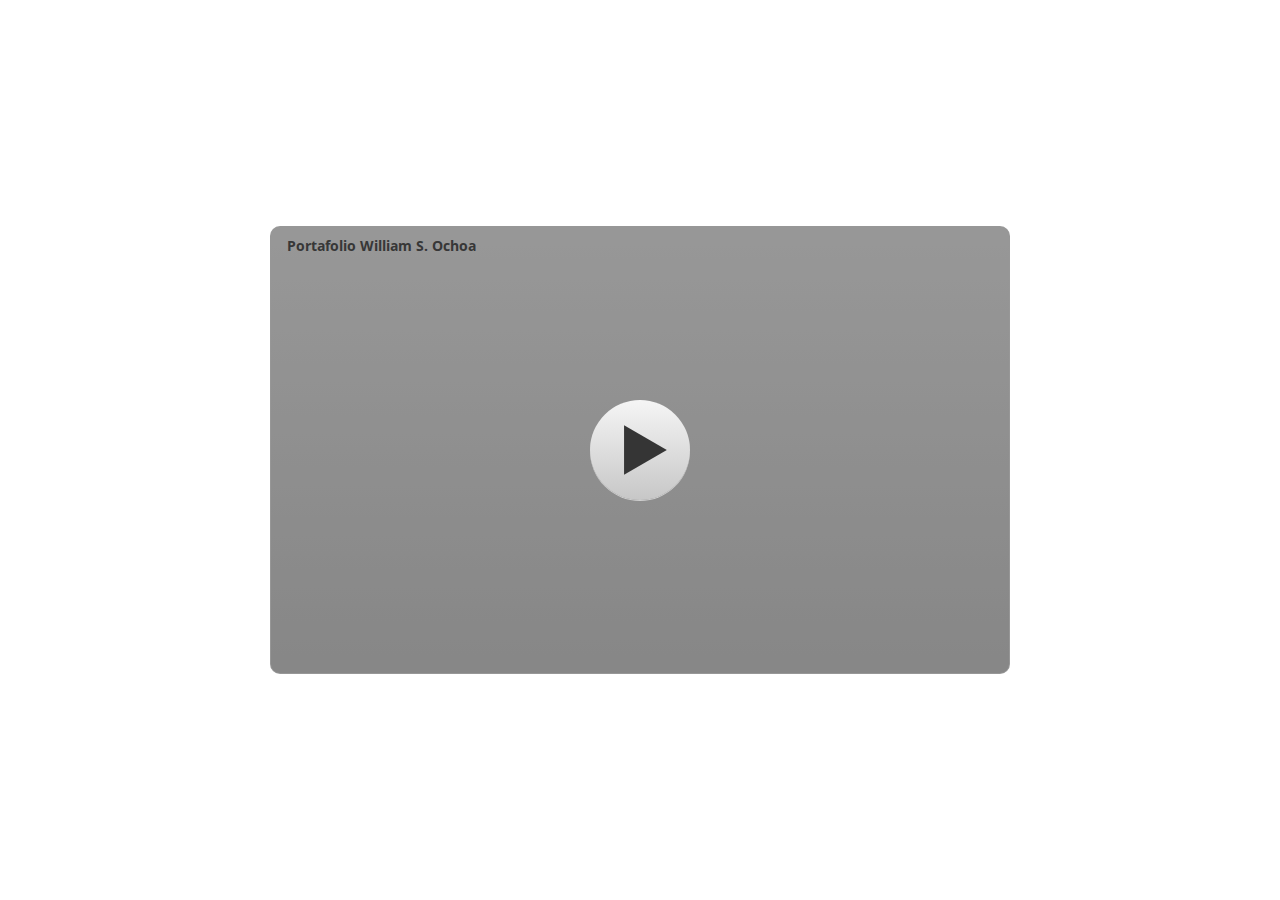
<file: index.html>
<!DOCTYPE html>
<html lang="es">
<head>
  <meta charset="utf-8">
  <!-- Creado con Storyline 3 - http://www.articulate.com  -->
  <!-- version: 3.12.24693.0 -->
  <title>Portafolio William S. Ochoa</title>
  <meta http-equiv="x-ua-compatible" content="IE=edge" />
  <meta name="viewport" content="width=device-width, initial-scale=1.0, user-scalable=no, shrink-to-fit=no, minimal-ui" />
  <meta name="apple-mobile-web-app-capable" content="yes" />
  <style>
    html, body { height: 100%; padding: 0; margin: 0 }
    #app { height: 100%; width: 100%; }
  </style>
  
  <script>window.THREE = { };</script>
</head>
<body style="background: #FFFFFF" class="cs-HTML theme-classic">
  <!-- 360 -->
  <script>!function(e){function n(e,i){return e.test(i)}function i(e){var i=e||navigator.userAgent,o=i.split("[FBAN");if(void 0!==o[1]&&(i=o[0]),this.apple={phone:n(t,i),ipod:n(d,i),tablet:!n(t,i)&&n(s,i),device:n(t,i)||n(d,i)||n(s,i)},this.amazon={phone:n(h,i),tablet:!n(h,i)&&n(a,i),device:n(h,i)||n(a,i)},this.android={phone:n(h,i)||n(b,i),tablet:!n(h,i)&&!n(b,i)&&(n(a,i)||n(r,i)),device:n(h,i)||n(a,i)||n(b,i)||n(r,i)},this.windows={phone:n(l,i),tablet:n(p,i),device:n(l,i)||n(p,i)},this.other={blackberry:n(f,i),blackberry10:n(u,i),opera:n(c,i),firefox:n(A,i),chrome:n(w,i),device:n(f,i)||n(u,i)||n(c,i)||n(A,i)||n(w,i)},this.seven_inch=n(v,i),this.any=this.apple.device||this.android.device||this.windows.device||this.other.device||this.seven_inch,this.phone=this.apple.phone||this.android.phone||this.windows.phone,this.tablet=this.apple.tablet||this.android.tablet||this.windows.tablet,"undefined"==typeof window)return this}function o(){var e=new i;return e.Class=i,e}var t=/iPhone/i,d=/iPod/i,s=/iPad/i,b=/(?=.*\bAndroid\b)(?=.*\bMobile\b)/i,r=/Android/i,h=/(?=.*\bAndroid\b)(?=.*\bSD4930UR\b)/i,a=/(?=.*\bAndroid\b)(?=.*\b(?:KFOT|KFTT|KFJWI|KFJWA|KFSOWI|KFTHWI|KFTHWA|KFAPWI|KFAPWA|KFARWI|KFASWI|KFSAWI|KFSAWA)\b)/i,l=/IEMobile/i,p=/(?=.*\bWindows\b)(?=.*\bARM\b)/i,f=/BlackBerry/i,u=/BB10/i,c=/Opera Mini/i,w=/(CriOS|Chrome)(?=.*\bMobile\b)/i,A=/(?=.*\bFirefox\b)(?=.*\bMobile\b)/i,v=new RegExp("(?:Nexus 7|BNTV250|Kindle Fire|Silk|GT-P1000)","i");"undefined"!=typeof module&&module.exports&&"undefined"==typeof window?module.exports=i:"undefined"!=typeof module&&module.exports&&"undefined"!=typeof window?module.exports=o():"function"==typeof define&&define.amd?define("isMobile",[],e.isMobile=o()):e.isMobile=o()}(this);
    window.isMobile.apple.tablet = window.isMobile.apple.tablet ||
      (navigator.platform === 'MacIntel' && navigator.maxTouchPoints > 1);
    window.isMobile.apple.device = window.isMobile.apple.device || window.isMobile.apple.tablet;
    window.isMobile.tablet = window.isMobile.tablet || window.isMobile.apple.tablet;
    window.isMobile.any = window.isMobile.any || window.isMobile.apple.tablet;
  </script>

  <div id="focus-sink" aria-hidden="true" tabIndex="-1"></div>

  <div id="preso"></div>
  <script>
    window.DS = {};
    window.globals = {
      DATA_PATH_BASE: '',
      HAS_FRAME: true,
      HAS_SLIDE: true,

      lmsPresent: false,
      tinCanPresent: false,
      cmi5Present: false,
      aoSupport: false,
      scale: 'noscale',
      captureRc: false,
      browserSize: 'fullscreen',
      bgColor: '#FFFFFF',
      features: 'AccessibleText,SettingsControl,TextStyleHyperlinks',
      themeName: 'classic',
      preloaderColor: '#FFFFFF',
      suppressAnalytics: false,
      productChannel: 'perpetual',
      publishSource: 'storyline',
      aid: '',
      cid: '54349256-d8b5-43fc-8c1c-550c103105db',
      playerVersion: '3.12.24693.0',
      maxIosVideoElements: 5,

      
      parseParams: function(qs) {
        if (window.globals.parsedParams != null) {
          return window.globals.parsedParams;
        }
        qs = (qs || window.location.search.substr(1)).split('+').join(' ');
        var params = {},
            tokens,
            re = /[?&]?([^=]+)=([^&]*)/g;

        while (tokens = re.exec(qs)) {
          params[decodeURIComponent(tokens[1]).trim()] =
            decodeURIComponent(tokens[2]).trim();
        }
        window.globals.parsedParams = params;
        return params;
      }

    };

    (function() {

      var classTypes = [ 'desktop', 'mobile', 'phone', 'tablet' ];

      var addDeviceClasses = function(prefix, testObj) {
        var curr, i;
        for (i = 0; i < classTypes.length; i++) {
          curr = classTypes[i];
          if (testObj[curr]) {
            document.body.classList.add(prefix + curr);
          }
        }
      };

      var params = window.globals.parseParams(),
          isDevicePreview = params.devicepreview === '1',
          isPhoneOverride = params.deviceType === 'phone' || (isDevicePreview && params.phone == '1'),
          isTabletOverride = (params.deviceType === 'tablet' || isDevicePreview) && !isPhoneOverride,
          isMobileOverride = isPhoneOverride || isTabletOverride;

      var deviceView = {
        desktop: !window.isMobile.any && !isMobileOverride,
        mobile: window.isMobile.any || isMobileOverride,
        phone: isPhoneOverride || (window.isMobile.phone && !isTabletOverride),
        tablet: isTabletOverride || window.isMobile.tablet
      };

      window.globals.deviceView = deviceView;
      window.isMobile.desktop = !window.isMobile.any;
      window.isMobile.mobile = window.isMobile.any;

      addDeviceClasses('view-', deviceView);

    })();
  </script>
  
  <script src='story_content/user.js' type=text/javascript></script>
  <div class="slide-loader"></div>

  <script type="text/javascript">
    if (window.globals.deviceView.isMobile) { var doc = document, loader = doc.body.querySelector('.slide-loader'); [ 1, 2, 3 ].forEach(function(n) { var d = doc.createElement('div'); d.style.backgroundColor = window.globals.preloaderColor; d.classList.add('mobile-loader-dot'); d.classList.add('dot' + n); loader.appendChild(d); }); }
  </script>

  <div class="mobile-load-title-overlay" style="display: none">
    <div class="mobile-load-title">Portafolio William S. Ochoa</div>
  </div>

  <div class="mobile-chrome-warning"></div>

  <script>
    
    if (window.autoSpider && window.vInterfaceObject) {
      document.querySelector('.mobile-load-title-overlay').style.display = 'none';
    }
  </script>

  

  <link rel="stylesheet" href="html5/data/css/output.min.css" data-noprefix />
</body>
<script src="html5/lib/scripts/bootstrapper.min.js"></script>
</html>
</file>
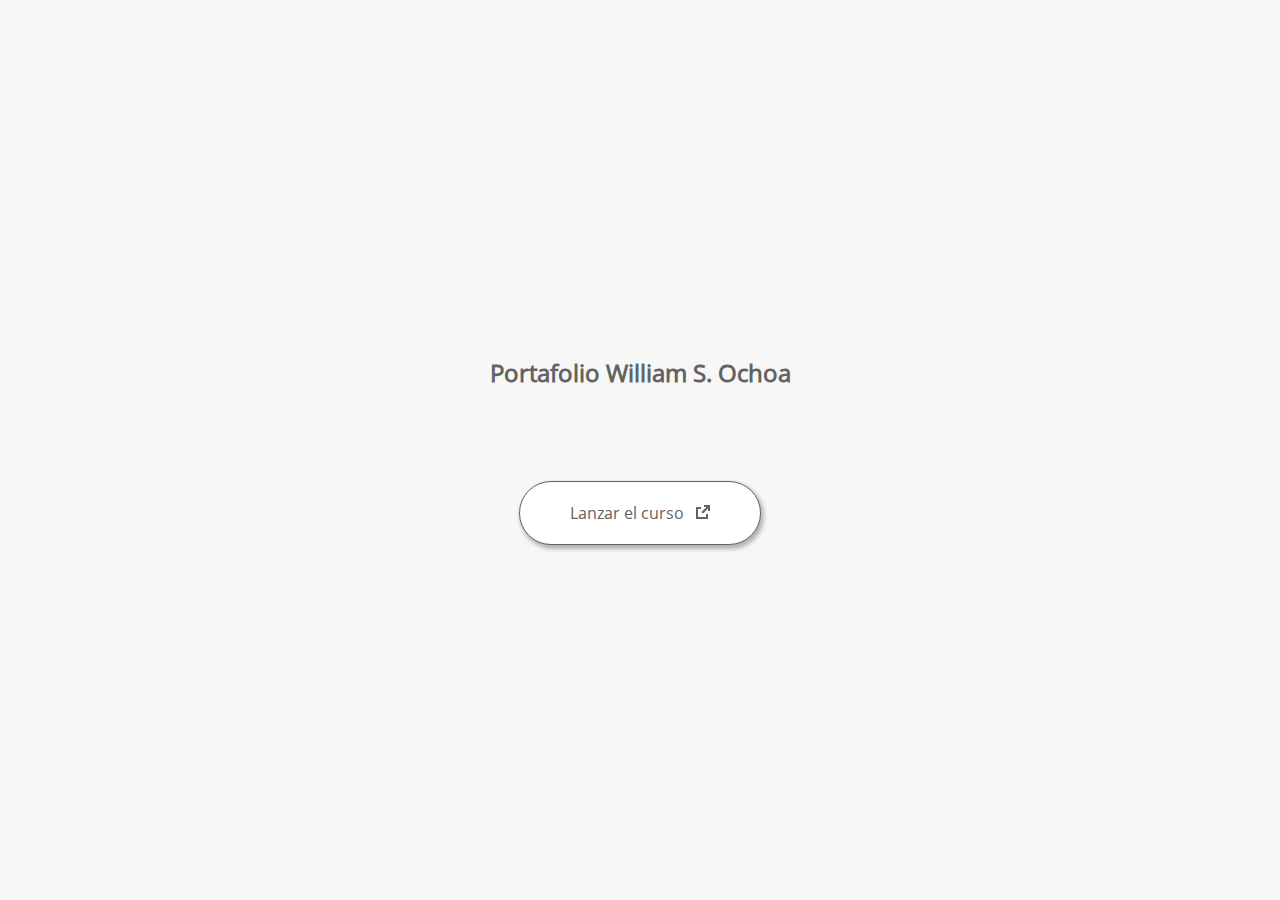
<file: launcher.html>
﻿<html lang="es">
	<head>
		<!-- Creado con Storyline 3 - http://www.articulate.com  --> 
		<!-- version: 3.12.24693.0 --> 

		<title>Portafolio William S. Ochoa</title>
    <style>
      @font-face {
        font-family: "Open Sans Full";
        font-style: normal;
        font-weight: 400;
        src: local("Open Sans"),
             local("OpenSans"),
             url(html5/lib/stylesheets/mobile-fonts/open-sans-regular.woff) format("woff")
      }
      body {
        background-color: #F7F7F7;
      }
      h1 {
        color: #636363;
        font-family: "Open Sans Full", Helvetica, sans-serif;
        font-size: 150%;
        margin-bottom: 92px;
        padding-bottom: 0;
      }

      button {
        background-color: #FFF;
        border: 1px solid #636363;
        border-radius: 80px;
        box-shadow: 2px 3px 4px 1px rgba(39, 39, 39, 0.33);
        color: #636363;
        font-family: "Open Sans Full", Helvetica, sans-serif;
        font-size: 100%;
        padding: 20px 50px;
      }
      img {
        height: 15px;
        width: 15px;
        margin-left: 8px;
      }
    </style>
		<script>
			
			/******************************************************************************/
			//
			// NOTE TO DEVELOPERS:
			// The following code should be integrated with your web page in order to open
			// the presentation in a new window.  To launch the presentation immediately, 
			// simply copy the code below into your web page.  To launch the presentation
			// when a button or link is clicked, call LaunchPresentation when the onClick
			// event is triggered.
			//
			/******************************************************************************/		
		
		
			var Safari =  (navigator.appVersion.indexOf("Safari") >= 0);
			
			var g_bChromeless = false;
			var g_bResizeable = false;
			var g_nContentWidth = 740;
			var g_nContentHeight = 448;
			var g_strStartPage = "story.html" + document.location.search;
			var g_strBrowserSize = "fullscreen";
		
			function LaunchContent()
			{
				var nWidth = screen.availWidth;
				var nHeight = screen.availHeight;

				if (nWidth > g_nContentWidth && nHeight > g_nContentHeight && g_strBrowserSize != "fullscreen")
				{
					nWidth = g_nContentWidth;
					nHeight = g_nContentHeight;
					
					if (!Safari && !g_bChromeless)
					{
						nWidth += 17;
					}
				}

				// Build the options string
				var strOptions = "width=" + nWidth +",height=" + nHeight;
				if (g_bResizeable)
				{
					strOptions += ",resizable=yes"
				}
				else
				{
					strOptions += ",resizable=no"
				}

				if (g_bChromeless)
				{
					strOptions += ", status=0, toolbar=0, location=0, menubar=0, scrollbars=0";
				}
				else
				{
					strOptions += ", status=1, toolbar=1, location=1, menubar=1, scrollbars=1";
				}

				// Launch the URL
				if (Safari)
				{
					var oWnd = window.open("", "_blank", strOptions);
					oWnd.location = g_strStartPage;
				}
				else
				{
					window.open(g_strStartPage , "_blank", strOptions);
				}
			}

			
			
		</script>
		
	</head>
	
	<body onload="setTimeout('LaunchContent()', 100);">
		<center>
			<table width="100%" height="100%" border="0" cellpadding="0" cellspacing="0">
				<tr>
					<td>
						<center>
              <h1 tabIndex="-1">Portafolio William S. Ochoa</h1>
							<button onclick="LaunchContent()" aria-label="Lanzar el curso: abre una ventana nueva">Lanzar el curso <img src="story_content/external_window.png" style="border-style: none; height: 14px; width: 14px;" tabIndex="-1" aria-hidden="true"/></button>
						</center>
					</td>
				</tr>
			</table>
		</center>
	</body>
</html>
</file>
<file: html5/data/css/output.min.css>
@font-face {
  font-family: 'Open SansBold CharsBoldF095181A';
  src: url('[data-uri]');
  font-style: normal;
  font-weight: normal;
}
@font-face {
  font-family: 'Open Sans Charset1_ 69c688983E9';
  src: url('[data-uri]');
  font-style: normal;
  font-weight: normal;
}
@font-face {
  font-family: 'Photograph Signature Ch8A4781D5';
  src: url('[data-uri]');
  font-style: normal;
  font-weight: normal;
}
@font-face {
  font-family: 'Titillium Web Charset1_3644EE31';
  src: url('[data-uri]');
  font-style: normal;
  font-weight: normal;
}
@font-face {
  font-family: 'Titillium WebBold CBold7BE952BE';
  src: url('[data-uri]');
  font-style: normal;
  font-weight: normal;
}
@font-face {
  font-family: 'MS Gothic Charset0_ 5ZDE00FE9CE';
  src: url('[data-uri]');
  font-style: normal;
  font-weight: normal;
}
@font-face {
  font-family: 'Titillium WebItalItalic09A89787';
  src: url('[data-uri]');
  font-style: normal;
  font-weight: normal;
}
@font-face {
  font-family: 'WingdingsBold CharsBold92DCD1C4';
  src: url('[data-uri]');
  font-style: normal;
  font-weight: normal;
}
@font-face {
  font-family: 'Photograph Signature Ch5370E846';
  src: url('[data-uri]');
  font-style: normal;
  font-weight: normal;
}
@font-face {
  font-family: 'Titillium Web Charset0_2E003AFD';
  src: url('[data-uri]');
  font-style: normal;
  font-weight: normal;
}
@font-face {
  font-family: 'Titillium WebBold CBold85321D6A';
  src: url('[data-uri]');
  font-style: normal;
  font-weight: normal;
}
@font-face {
  font-family: 'Titillium WebItalItalicD68A9E94';
  src: url('[data-uri]');
  font-style: normal;
  font-weight: normal;
}
@font-face {
  font-family: 'Wingdings Charset0_v8sYB58B7A1D';
  src: url('[data-uri]');
  font-style: normal;
  font-weight: normal;
}
.cs-npnxnanbnsnfns00000000001 .cs-infopanel  {
  box-shadow: 0 1px 0 rgba(184, 184, 184, 1);
  background: rgba(255, 255, 255, 1);
}
.cs-npnxnanbnsnfns00000000001 .cs-infopanel .cs-link {
  color: rgba(124, 34, 128, 1);
}
.cs-npnxnanbnsnfns00000000001 .cs-infopanel .cs-link:hover {
  color: rgba(0, 0, 238, 1);
}
.cs-npnxnanbnsnfns00000000001 .cs-infopanel .cs-name {
  color: rgba(68, 68, 68, 1);
}
.cs-npnxnanbnsnfns00000000001 .cs-infopanel .cs-title {
  color: rgba(153, 153, 153, 1);
}
.cs-npnxnanbnsnfns00000000001 .cs-infopanelpopup  {
  box-shadow: 0 1px 0 rgba(184, 184, 184, 1);
  background: linear-gradient(180deg, rgba(233, 233, 233, 1) 0%, rgba(207, 207, 207, 1) 100%);
}
.cs-npnxnanbnsnfns00000000001 .cs-infopanelpopup .cs-link {
  color: rgba(124, 34, 128, 1);
}
.cs-npnxnanbnsnfns00000000001 .cs-infopanelpopup .cs-link:hover {
  color: rgba(0, 0, 238, 1);
}
.cs-npnxnanbnsnfns00000000001 .cs-infopanelpopup .cs-name {
  color: rgba(68, 68, 68, 1);
}
.cs-npnxnanbnsnfns00000000001 .cs-infopanelpopup .cs-bio {
  color: rgba(153, 153, 153, 1);
}
.cs-npnxnanbnsnfns00000000001 .cs-timer  {
  color: rgba(85, 85, 85, 1);
}
.cs-npnxnanbnsnfns00000000001 .cs-duration stop:first-child {
  stop-color: rgba(0, 215, 255, 1);
}
.cs-npnxnanbnsnfns00000000001 .cs-duration stop:last-child {
  stop-color: rgba(0, 171, 255, 1);
}
.cs-npnxnanbnsnfns00000000001 .cs-elapsed stop:first-child {
  stop-color: rgba(254, 227, 71, 1);
}
.cs-npnxnanbnsnfns00000000001 .cs-elapsed stop:last-child {
  stop-color: rgba(252, 204, 42, 1);
}
.cs-npnxnanbnsnfns00000000001 .cs-timer .cs-pie .cs-innerstroke {
  stroke: rgba(199, 199, 199, 1);
}
.cs-npnxnanbnsnfns00000000001 .cs-timer .cs-pie .cs-innerborder {
  stroke: rgba(255, 255, 255, 1);
}
.cs-npnxnanbnsnfns00000000001 .cs-window  {
  box-shadow: 0 8px 5px rgba(0, 0, 0, 0.2);
  border-color: rgba(234, 234, 234, 1);
  background: rgba(243, 243, 243, 1);
  color: rgba(85, 85, 85, 1);
}
.cs-npnxnanbnsnfns00000000001 .cs-window .cs-diva {
  border-color: rgba(247, 247, 247, 1);
}
.cs-npnxnanbnsnfns00000000001 .cs-window .cs-divb {
  border-color: rgba(211, 211, 211, 1);
}
.cs-npnxnanbnsnfns00000000001 .cs-editor .cs-editor-slide {
  color: rgba(85, 85, 85, 1);
}
.cs-npnxnanbnsnfns00000000001 .cs-editor .cs-editor-html {
  color: rgba(68, 68, 68, 1);
}
.cs-npnxnanbnsnfns00000000001 .cs-editor .cs-editor-button {
  text-shadow: 0 1px 0 rgba(240, 240, 240, 1);
  color: rgba(53, 53, 53, 1);
  border-color: rgba(177, 177, 177, 1);
  background: linear-gradient(180deg, rgba(245, 245, 245, 1) 0%, rgba(199, 199, 199, 1) 100%);
}
.cs-npnxnanbnsnfns00000000001 .cs-editor .cs-editor-button:hover {
  background: linear-gradient(180deg, rgba(242, 242, 242, 1) 0%, rgba(175, 175, 175, 1) 100%);
}
.cs-npnxnanbnsnfns00000000001 .cs-editor .cs-editor-button:active {
  background: linear-gradient(180deg, rgba(199, 199, 199, 1) 0%, rgba(244, 244, 244, 1) 100%);
}
.cs-npnxnanbnsnfns00000000001 .cs-listitem  {
  color: rgba(53, 53, 53, 1);
  border-color: rgba(223, 223, 223, 1);
}
.cs-npnxnanbnsnfns00000000001 .cs-listitem.cs-viewed {
  color: rgba(144, 144, 144, 1);
}
.cs-npnxnanbnsnfns00000000001 .cs-listitem.cs-selected {
  color: rgba(53, 53, 53, 1);
  background: rgba(192, 226, 241, 1);
}
.cs-npnxnanbnsnfns00000000001 .cs-listitem.cs-selected:hover {
  background: rgba(192, 226, 241, 1);
}
.cs-npnxnanbnsnfns00000000001 .cs-listitem.cs-selected.hover {
  background: rgba(192, 226, 241, 1);
}
.cs-npnxnanbnsnfns00000000001 .cs-listitem.cs-selected:focus {
  background: rgba(192, 226, 241, 1);
}
.cs-npnxnanbnsnfns00000000001 .cs-listitem .cs-icon-carrot {
  fill: rgba(53, 53, 53, 1);
}
.cs-npnxnanbnsnfns00000000001 .cs-listitem .cs-icon-carrot .cs-shadow {
  fill: rgba(255, 255, 255, 1);
}
.cs-npnxnanbnsnfns00000000001 .cs-listitem:hover {
  background: rgba(230, 230, 230, 1);
}
.cs-npnxnanbnsnfns00000000001 .cs-listitem.hover {
  background: rgba(230, 230, 230, 1);
}
.cs-npnxnanbnsnfns00000000001 .cs-listitem:focus {
  background: rgba(230, 230, 230, 1);
}
.cs-npnxnanbnsnfns00000000001 .cs-glossary  {
  color: rgba(53, 53, 53, 1);
}
.cs-npnxnanbnsnfns00000000001 .cs-glossary .cs-scrolling-panel {
  background: rgba(231, 231, 231, 1);
}
.cs-npnxnanbnsnfns00000000001 .cs-glossary .cs-term.cs-selected .cs-choice-list-trigger {
  color: rgba(53, 53, 53, 1);
  background: rgba(192, 226, 241, 1);
}
.cs-npnxnanbnsnfns00000000001 .cs-glossary .cs-term.cs-selected .cs-choice-list-trigger:focus {
  color: rgba(53, 53, 53, 1);
  background: rgba(192, 226, 241, 1);
}
.cs-npnxnanbnsnfns00000000001 .cs-glossary .cs-term:hover .cs-choice-list-trigger {
  background: rgba(230, 230, 230, 1);
}
.cs-npnxnanbnsnfns00000000001 .cs-glossary .cs-term.hover .cs-choice-list-trigger {
  background: rgba(230, 230, 230, 1);
}
.cs-npnxnanbnsnfns00000000001 .cs-glossary .cs-term .cs-choice-list-trigger:focus {
  background: rgba(230, 230, 230, 1);
}
.cs-npnxnanbnsnfns00000000001 .cs-glossary .cs-diva {
  border-color: rgba(226, 226, 226, 1);
}
.cs-npnxnanbnsnfns00000000001 .cs-glossary .cs-divb {
  border-color: rgba(226, 226, 226, 1);
}
.cs-npnxnanbnsnfns00000000001 .cs-glossary .cs-divc {
  border-color: rgba(250, 250, 250, 1);
}
.cs-npnxnanbnsnfns00000000001 .cs-glossary .cs-heading {
  color: rgba(68, 68, 68, 1);
}
.cs-npnxnanbnsnfns00000000001 .cs-resource .cs-separator {
  border-color: rgba(224, 224, 224, 1);
}
.cs-npnxnanbnsnfns00000000001 .cs-outline  {
  color: rgba(68, 68, 68, 1);
}
.cs-npnxnanbnsnfns00000000001 .cs-outline .cs-diva {
  border-color: rgba(198, 198, 198, 1);
}
.cs-npnxnanbnsnfns00000000001 .cs-outline .cs-divb {
  border-color: rgba(249, 249, 249, 1);
}
.cs-npnxnanbnsnfns00000000001 .cs-outline .cs-divc {
  border-color: rgba(225, 225, 225, 1);
}
.cs-npnxnanbnsnfns00000000001 .cs-outline .cs-search-filter:hover {
  color: rgba(0, 0, 238, 1);
}
.cs-npnxnanbnsnfns00000000001 .cs-outline .cs-search-filter.hover {
  color: rgba(0, 0, 238, 1);
}
.cs-npnxnanbnsnfns00000000001 .cs-transcript  {
  color: rgba(68, 68, 68, 1);
}
.cs-npnxnanbnsnfns00000000001 .cs-transcript .cs-div {
  border-color: rgba(225, 225, 225, 1);
}
.cs-npnxnanbnsnfns00000000001 .cs-tabs:not(.topmenu-item) {
  color: rgba(85, 85, 85, 1);
}
.cs-npnxnanbnsnfns00000000001 .cs-tabs .cs-inner-button:not(.topmenu-item) {
  text-shadow: 0 1px 0 rgba(240, 240, 240, 1);
}
.cs-npnxnanbnsnfns00000000001 .cs-tabs:hover:not(.topmenu-item) {
  color: rgba(51, 51, 51, 1);
}
.cs-npnxnanbnsnfns00000000001 .cs-tabs.cs-selected {
  background: rgba(243, 243, 243, 1);
  color: rgba(51, 51, 51, 1);
}
.cs-npnxnanbnsnfns00000000001 .cs-seekcontrol  {
  background: linear-gradient(180deg, rgba(245, 245, 245, 1) 0%, rgba(199, 199, 199, 1) 100%);
  border-color: rgba(177, 177, 177, 1);
}
.cs-npnxnanbnsnfns00000000001 .cs-seekcontrol .cs-button:hover .cs-icon {
  fill: rgba(85, 85, 85, 1);
}
.cs-npnxnanbnsnfns00000000001 .cs-seekcontrol .cs-button.hover .cs-icon {
  fill: rgba(85, 85, 85, 1);
}
.cs-npnxnanbnsnfns00000000001 .cs-seekcontrol .cs-button .cs-icon-shadow {
  fill: rgba(240, 240, 240, 1);
}
.cs-npnxnanbnsnfns00000000001 .cs-seekcontrol .cs-button .cs-icon {
  fill: rgba(45, 45, 45, 1);
}
.cs-npnxnanbnsnfns00000000001 .cs-seekcontrol .cs-seek .cs-fill {
  background: rgba(255, 255, 255, 1);
}
.cs-npnxnanbnsnfns00000000001 .cs-seekcontrol .cs-seek {
  background: rgba(231, 231, 231, 1);
  border-color: rgba(184, 184, 184, 1);
}
.cs-npnxnanbnsnfns00000000001 .cs-searchinput .cs-input {
  color: rgba(138, 138, 138, 1);
  border-color: rgba(173, 173, 173, 1);
  background: rgba(223, 223, 223, 1);
}
.cs-npnxnanbnsnfns00000000001 .cs-searchinput .cs-input:focus {
  color: rgba(51, 51, 51, 1);
  background: rgba(250, 250, 250, 1);
}
.cs-npnxnanbnsnfns00000000001 .cs-searchinput .cs-input:hover {
  box-shadow: inset 0 0 1px 0 rgba(107, 248, 255, 1);
}
.cs-npnxnanbnsnfns00000000001 .cs-searchinput .cs-input.hover {
  box-shadow: inset 0 0 1px 0 rgba(107, 248, 255, 1);
}
.cs-npnxnanbnsnfns00000000001 .cs-searchinput .cs-button .cs-icon {
  fill: rgba(138, 138, 138, 1);
}
.cs-npnxnanbnsnfns00000000001 .cs-searchinput .cs-button:hover {
  fill: linear-gradient(180deg, rgba(245, 245, 245, 1) 0%, rgba(199, 199, 199, 1) 100%);
}
.cs-npnxnanbnsnfns00000000001 .cs-searchinput .cs-button.hover {
  fill: linear-gradient(180deg, rgba(245, 245, 245, 1) 0%, rgba(199, 199, 199, 1) 100%);
}
.cs-npnxnanbnsnfns00000000001 .cs-menu  {
  box-shadow: 0 1px 0 rgba(184, 184, 184, 1);
  background: rgba(243, 243, 243, 1);
}
.cs-npnxnanbnsnfns00000000001 .cs-topmenu-item.active .cs-tab {
  background: rgba(243, 243, 243, 1);
}
.cs-npnxnanbnsnfns00000000001 .cs-logo  {
  box-shadow: 0 1px 0 rgba(184, 184, 184, 1);
  background: rgba(255, 255, 255, 1);
}
.cs-npnxnanbnsnfns00000000001 .cs-checkbox  {
  color: rgba(68, 68, 68, 1);
}
.cs-npnxnanbnsnfns00000000001 .cs-checkbox:hover {
  border-color: rgba(107, 248, 255, 1);
}
.cs-npnxnanbnsnfns00000000001 .cs-checkbox.hover {
  border-color: rgba(107, 248, 255, 1);
}
.cs-npnxnanbnsnfns00000000001 .cs-checkbox .cs-box {
  color: rgba(255, 255, 255, 1);
  border-color: rgba(184, 184, 184, 1);
}
.cs-npnxnanbnsnfns00000000001 .cs-checkbox .cs-box:checked::after {
  color: rgba(51, 204, 0, 1);
}
.cs-npnxnanbnsnfns00000000001 .cs-checkbox .cs-box.checked.after {
  color: rgba(51, 204, 0, 1);
}
.cs-npnxnanbnsnfns00000000001 .cs-button  {
  text-shadow: 0 1px 0 rgba(240, 240, 240, 1);
  color: rgba(53, 53, 53, 1);
  border-color: rgba(177, 177, 177, 1);
  background: linear-gradient(180deg, rgba(245, 245, 245, 1) 0%, rgba(199, 199, 199, 1) 100%);
  box-shadow: 0 1px 0 rgba(207, 207, 207, 1);
}
.cs-npnxnanbnsnfns00000000001 .cs-button .cs-icon {
  fill: rgba(53, 53, 53, 1);
}
.cs-npnxnanbnsnfns00000000001 .cs-button .cs-icon-shadow {
  fill: rgba(240, 240, 240, 1);
}
.cs-npnxnanbnsnfns00000000001 .cs-button:hover {
  background: linear-gradient(180deg, rgba(242, 242, 242, 1) 0%, rgba(175, 175, 175, 1) 100%);
}
.cs-npnxnanbnsnfns00000000001 .cs-button.hover {
  background: linear-gradient(180deg, rgba(242, 242, 242, 1) 0%, rgba(175, 175, 175, 1) 100%);
}
.cs-npnxnanbnsnfns00000000001 .cs-button:active {
  background: linear-gradient(180deg, rgba(199, 199, 199, 1) 0%, rgba(244, 244, 244, 1) 100%);
}
.cs-npnxnanbnsnfns00000000001 .cs-button.cs-disabled:hover {
  background: linear-gradient(180deg, rgba(245, 245, 245, 1) 0%, rgba(199, 199, 199, 1) 100%);
}
.cs-npnxnanbnsnfns00000000001 .cs-button.cs-disabled.hover {
  background: linear-gradient(180deg, rgba(245, 245, 245, 1) 0%, rgba(199, 199, 199, 1) 100%);
}
.cs-npnxnanbnsnfns00000000001 .cs-button.cs-disabled:active {
  background: linear-gradient(180deg, rgba(245, 245, 245, 1) 0%, rgba(199, 199, 199, 1) 100%);
}
.cs-npnxnanbnsnfns00000000001 .cs-button.cs-volume:hover {
  background: linear-gradient(180deg, rgba(245, 245, 245, 1) 0%, rgba(199, 199, 199, 1) 100%);
}
.cs-npnxnanbnsnfns00000000001 .cs-button.cs-volume.hover {
  background: linear-gradient(180deg, rgba(245, 245, 245, 1) 0%, rgba(199, 199, 199, 1) 100%);
}
.cs-npnxnanbnsnfns00000000001 .cs-button.cs-volume:active {
  background: linear-gradient(180deg, rgba(245, 245, 245, 1) 0%, rgba(199, 199, 199, 1) 100%);
}
.cs-npnxnanbnsnfns00000000001.cs-base  {
  color: rgba(85, 85, 85, 1);
  border-color: rgba(233, 233, 233, 1);
  background: linear-gradient(180deg, rgba(233, 233, 233, 1) 0%, rgba(207, 207, 207, 1) 100%);
}
.cs-npnxnanbnsnfns00000000001.cs-base .cs-separator .cs-diva {
  background: rgba(211, 211, 211, 1);
}
.cs-npnxnanbnsnfns00000000001.cs-base .cs-separator .cs-divb {
  background: rgba(247, 247, 247, 1);
}
.cs-npnxnanbnsnfns00000000001.cs-base .cs-topmenu-item.active .cs-tab {
  border-color: rgba(211, 211, 211, 1);
}
.cs-npnxnanbnsnfns00000000001.cs-base .cs-topmenu-item.active .cs-panel {
  border-color: rgba(211, 211, 211, 1);
}
.cs-npnxnanbnsnfns00000000001.cs-base .cs-left {
  background: linear-gradient(180deg, rgba(219, 219, 219, 1) 0%, rgba(195, 195, 195, 1) 100%);
}
.cs-npnxnanbnsnfns00000000001.cs-base .cs-area-primary .cs-slide-container {
  background: linear-gradient(180deg, rgba(233, 233, 233, 1) 0%, rgba(207, 207, 207, 1) 100%);
}
.cs-npnxnanbnsnfns00000000001 .cs-volume::-moz-range-thumb {
  border-color: rgba(165, 165, 165, 1);
  box-shadow: inset 0 0 1px 0 rgba(212, 212, 212, 1);
  background: rgba(200, 200, 200, 1);
}
.cs-npnxnanbnsnfns00000000001 .cs-volume::-ms-thumb {
  border-color: rgba(165, 165, 165, 1);
  box-shadow: inset 0 0 1px 0 rgba(212, 212, 212, 1);
  background: rgba(200, 200, 200, 1);
}
.cs-npnxnanbnsnfns00000000001 .cs-volume::-webkit-slider-thumb {
  border-color: rgba(165, 165, 165, 1);
  box-shadow: inset 0 0 1px 0 rgba(212, 212, 212, 1);
  background: rgba(200, 200, 200, 1);
}
.cs-npnxnanbnsnfns00000000001 .cs-volume::-moz-range-track {
  border-color: rgba(242, 242, 242, 1);
  background: linear-gradient(180deg, rgba(188, 188, 188, 1) 0%, rgba(188, 188, 188, 1) 50.196%, rgba(195, 195, 195, 1) 100%);
}
.cs-npnxnanbnsnfns00000000001 .cs-volume::-ms-track {
  border-color: rgba(242, 242, 242, 1);
  background: linear-gradient(180deg, rgba(188, 188, 188, 1) 0%, rgba(188, 188, 188, 1) 50.196%, rgba(195, 195, 195, 1) 100%);
}
.cs-npnxnanbnsnfns00000000001 .cs-volume::-webkit-slider-runnable-track {
  border-color: rgba(242, 242, 242, 1);
  background: linear-gradient(180deg, rgba(188, 188, 188, 1) 0%, rgba(188, 188, 188, 1) 50.196%, rgba(195, 195, 195, 1) 100%);
}
body.show-focus .tab-focus-box {
  border-color: rgba(255, 255, 0, 1);
}
.skipnav {
  border-color: rgba(255, 255, 0, 1);
}
.fn-npnxnanbsnfns00000000001 {
  font-family: 'Open SansD6FFC9F9';
  -webkit-font-variant-ligatures: no-common-ligatures;
  font-variant-ligatures: no-common-ligatures;
}
.fn-pxabnsnfns00000000001 {
  font-family: 'Open SansD6FFC9F9';
  -webkit-font-variant-ligatures: no-common-ligatures;
  font-variant-ligatures: no-common-ligatures;
}
.fn-npxnabnsnfns00000000001 {
  font-family: 'Open SansD6FFC9F9';
  -webkit-font-variant-ligatures: no-common-ligatures;
  font-variant-ligatures: no-common-ligatures;
}
.fn-npnxnanbnsnfns00000000001 {
  font-family: 'Open SansD6FFC9F9';
  -webkit-font-variant-ligatures: no-common-ligatures;
  font-variant-ligatures: no-common-ligatures;
}
.fn-pxabnsnfns00000000000 {
  font-family: 'Open SansD6FFC9F9';
  -webkit-font-variant-ligatures: no-common-ligatures;
  font-variant-ligatures: no-common-ligatures;
}
@font-face {
  font-family: 'Open SansD6FFC9F9';
  src: url('[data-uri]');
  font-style: normal;
  font-weight: bold;
}
@font-face {
  font-family: 'Open SansD6FFC9F9';
  src: url('[data-uri]');
  font-style: normal;
  font-weight: normal;
}
.cs-InvalidPromptSlide .cs-5ptbQkJXJyQ-InvalidPromptSlide-btn0 {
  color: rgba(53, 53, 53, 1);
  border-color: rgba(177, 177, 177, 1);
  background: linear-gradient(180deg, rgba(245, 245, 245, 1) 0%, rgba(199, 199, 199, 1) 100%);
  text-shadow: 0 1px 0 rgba(240, 240, 240, 1);
}
.cs-InvalidPromptSlide .cs-5ptbQkJXJyQ-InvalidPromptSlide-btn0 .cs-html {
  color: rgba(68, 68, 68, 1);
}
.cs-InvalidPromptSlide .cs-5ptbQkJXJyQ-InvalidPromptSlide-btn0 .cs-slide {
  border-color: rgba(85, 85, 85, 1);
}
.cs-InvalidPromptSlide .cs-5ptbQkJXJyQ-InvalidPromptSlide-btn0:hover {
  background: linear-gradient(180deg, rgba(242, 242, 242, 1) 0%, rgba(175, 175, 175, 1) 100%);
}
.cs-InvalidPromptSlide .cs-5ptbQkJXJyQ-InvalidPromptSlide-btn0:active {
  background: linear-gradient(180deg, rgba(199, 199, 199, 1) 0%, rgba(244, 244, 244, 1) 100%);
}
.cs-PrintPromptSlide .cs-5ptbQkJXJyQ-PrintPromptSlide-btn0 {
  color: rgba(53, 53, 53, 1);
  border-color: rgba(177, 177, 177, 1);
  background: linear-gradient(180deg, rgba(245, 245, 245, 1) 0%, rgba(199, 199, 199, 1) 100%);
  text-shadow: 0 1px 0 rgba(240, 240, 240, 1);
}
.cs-PrintPromptSlide .cs-5ptbQkJXJyQ-PrintPromptSlide-btn0 .cs-html {
  color: rgba(68, 68, 68, 1);
}
.cs-PrintPromptSlide .cs-5ptbQkJXJyQ-PrintPromptSlide-btn0 .cs-slide {
  border-color: rgba(85, 85, 85, 1);
}
.cs-PrintPromptSlide .cs-5ptbQkJXJyQ-PrintPromptSlide-btn0:hover {
  background: linear-gradient(180deg, rgba(242, 242, 242, 1) 0%, rgba(175, 175, 175, 1) 100%);
}
.cs-PrintPromptSlide .cs-5ptbQkJXJyQ-PrintPromptSlide-btn0:active {
  background: linear-gradient(180deg, rgba(199, 199, 199, 1) 0%, rgba(244, 244, 244, 1) 100%);
}
.cs-ScrollPromptSlide .cs-5ptbQkJXJyQ-ScrollPromptSlide-btn0 {
  color: rgba(53, 53, 53, 1);
  border-color: rgba(177, 177, 177, 1);
  background: linear-gradient(180deg, rgba(245, 245, 245, 1) 0%, rgba(199, 199, 199, 1) 100%);
  text-shadow: 0 1px 0 rgba(240, 240, 240, 1);
}
.cs-ScrollPromptSlide .cs-5ptbQkJXJyQ-ScrollPromptSlide-btn0 .cs-html {
  color: rgba(68, 68, 68, 1);
}
.cs-ScrollPromptSlide .cs-5ptbQkJXJyQ-ScrollPromptSlide-btn0 .cs-slide {
  border-color: rgba(85, 85, 85, 1);
}
.cs-ScrollPromptSlide .cs-5ptbQkJXJyQ-ScrollPromptSlide-btn0:hover {
  background: linear-gradient(180deg, rgba(242, 242, 242, 1) 0%, rgba(175, 175, 175, 1) 100%);
}
.cs-ScrollPromptSlide .cs-5ptbQkJXJyQ-ScrollPromptSlide-btn0:active {
  background: linear-gradient(180deg, rgba(199, 199, 199, 1) 0%, rgba(244, 244, 244, 1) 100%);
}
.cs-ResumePromptSlide .cs-5ptbQkJXJyQ-ResumePromptSlide-btn0 {
  color: rgba(53, 53, 53, 1);
  border-color: rgba(177, 177, 177, 1);
  background: linear-gradient(180deg, rgba(245, 245, 245, 1) 0%, rgba(199, 199, 199, 1) 100%);
  text-shadow: 0 1px 0 rgba(240, 240, 240, 1);
}
.cs-ResumePromptSlide .cs-5ptbQkJXJyQ-ResumePromptSlide-btn0 .cs-html {
  color: rgba(68, 68, 68, 1);
}
.cs-ResumePromptSlide .cs-5ptbQkJXJyQ-ResumePromptSlide-btn0 .cs-slide {
  border-color: rgba(85, 85, 85, 1);
}
.cs-ResumePromptSlide .cs-5ptbQkJXJyQ-ResumePromptSlide-btn0:hover {
  background: linear-gradient(180deg, rgba(242, 242, 242, 1) 0%, rgba(175, 175, 175, 1) 100%);
}
.cs-ResumePromptSlide .cs-5ptbQkJXJyQ-ResumePromptSlide-btn0:active {
  background: linear-gradient(180deg, rgba(199, 199, 199, 1) 0%, rgba(244, 244, 244, 1) 100%);
}
.cs-ResumePromptSlide .cs-5ptbQkJXJyQ-ResumePromptSlide-btn1 {
  color: rgba(53, 53, 53, 1);
  border-color: rgba(177, 177, 177, 1);
  background: linear-gradient(180deg, rgba(245, 245, 245, 1) 0%, rgba(199, 199, 199, 1) 100%);
  text-shadow: 0 1px 0 rgba(240, 240, 240, 1);
}
.cs-ResumePromptSlide .cs-5ptbQkJXJyQ-ResumePromptSlide-btn1 .cs-html {
  color: rgba(68, 68, 68, 1);
}
.cs-ResumePromptSlide .cs-5ptbQkJXJyQ-ResumePromptSlide-btn1 .cs-slide {
  border-color: rgba(85, 85, 85, 1);
}
.cs-ResumePromptSlide .cs-5ptbQkJXJyQ-ResumePromptSlide-btn1:hover {
  background: linear-gradient(180deg, rgba(242, 242, 242, 1) 0%, rgba(175, 175, 175, 1) 100%);
}
.cs-ResumePromptSlide .cs-5ptbQkJXJyQ-ResumePromptSlide-btn1:active {
  background: linear-gradient(180deg, rgba(199, 199, 199, 1) 0%, rgba(244, 244, 244, 1) 100%);
}
.cs-ExternalInterfaceErrorSlide .cs-buttonOK {
  color: rgba(53, 53, 53, 1);
  border-color: rgba(177, 177, 177, 1);
  background: linear-gradient(180deg, rgba(245, 245, 245, 1) 0%, rgba(199, 199, 199, 1) 100%);
  text-shadow: 0 1px 0 rgba(240, 240, 240, 1);
}
.cs-ExternalInterfaceErrorSlide .cs-buttonOK .cs-html {
  color: rgba(68, 68, 68, 1);
}
.cs-ExternalInterfaceErrorSlide .cs-buttonOK .cs-slide {
  border-color: rgba(85, 85, 85, 1);
}
.cs-ExternalInterfaceErrorSlide .cs-buttonOK:hover {
  background: linear-gradient(180deg, rgba(242, 242, 242, 1) 0%, rgba(175, 175, 175, 1) 100%);
}
.cs-ExternalInterfaceErrorSlide .cs-buttonOK:active {
  background: linear-gradient(180deg, rgba(199, 199, 199, 1) 0%, rgba(244, 244, 244, 1) 100%);
}
</file>
